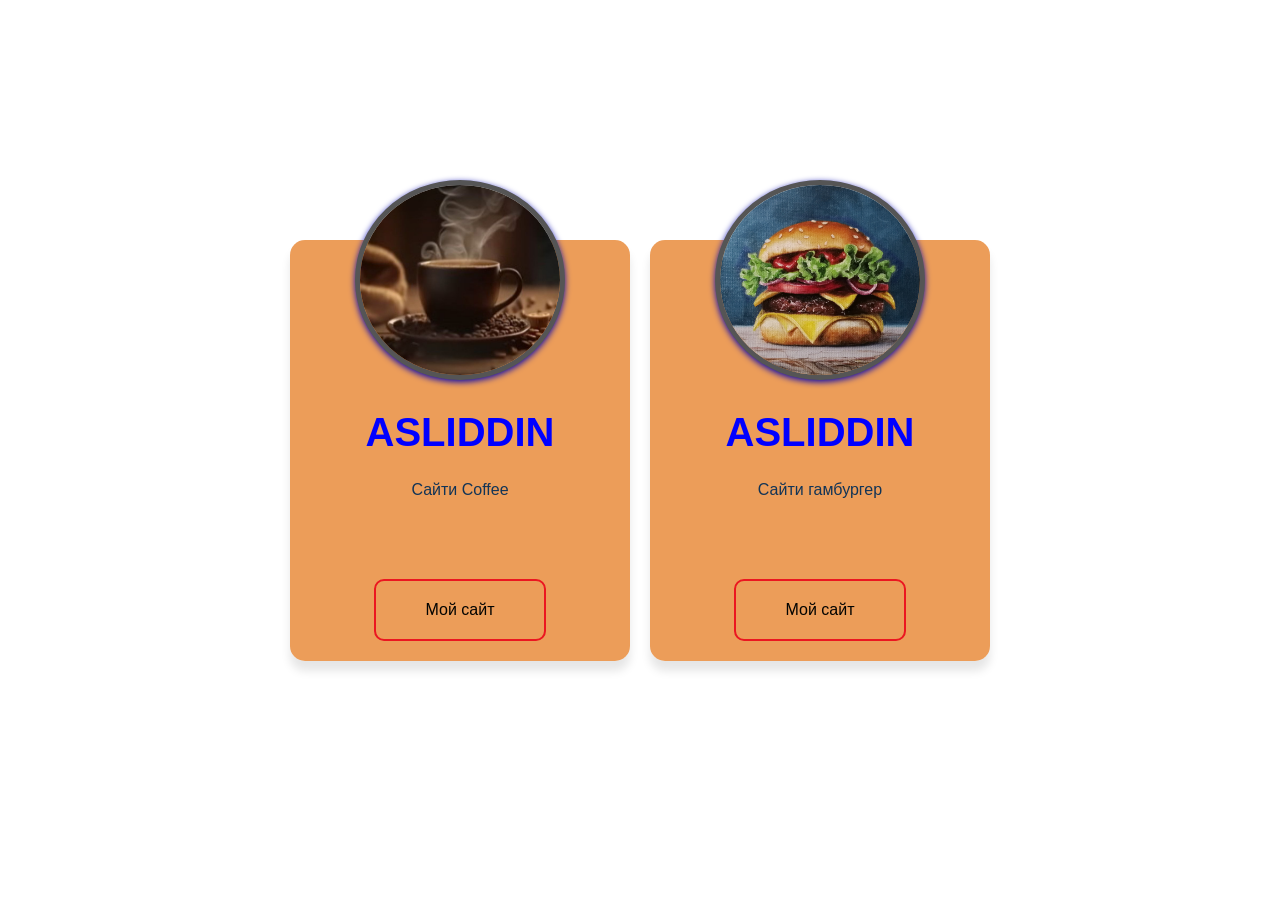
<file: Document.html.1.html>
<!DOCTYPE html>
<!-- saved from url=(0055)file:///C:/Users/User/Desktop/index.html%202/index.html -->
<html lang="en"><head><meta http-equiv="Content-Type" content="text/html; charset=UTF-8">
    
    <meta name="viewport" content="width=device-width, initial-scale=1.0">
    <title>Document</title>
    <link rel="stylesheet" href="./Document.html.1_files/style.css">
</head>
<body>
    <div class="card">
    <img src="./Document.html.1_files/photo_2025-12-19_20-51-54.jpg" alt="Здесь должно быть фото" class="avatar">
    <h1 class="name">ASLIDDIN</h1>
    <p class="bio">Сайти Coffee</p>
    <a href="file:///C:/Users/User/Desktop/index.html%202/Coffee%20Website%20_%20CodingNepal.html" class="link">Мой сайт</a>
    </div>



     <div class="card">
    <img src="./Document.html.1_files/15805117_11.jpg" alt="Здесь должно быть фото" class="avatar">
    <h1 class="name">ASLIDDIN</h1>
    <p class="bio">Сайти гамбургер</p>
    <a href="file:///C:/Users/User/Desktop/index.html%202/Burger%20Landing%202.html" class="link">Мой сайт</a>
    </div>

</body></html>
</file>
<file: Document.html.1_files/style.css>
body{
    display: flex;
    justify-content: center;
    align-items: center;
    min-height: 100vh;
    margin: 0;
    background: #fff;
    font-family: Arial, Helvetica, sans-serif;
}
.card{
    width: 300px;
    background: #e26c06a9;
    padding: 20px;
    border-radius: 15px;
    box-shadow: 0 10px 10px rgb(0, 0, 0, 0.1);
    text-align: center;
}
.avatar{
    width: 200px;
    height: 190px;
    object-fit: cover;
    border-radius: 50%;
    border: 5px solid #555;
    box-shadow: 0 2px 6px rgba(3, 3, 177, 0.984);
    margin: -80px auto 15px;
    display: block;
    background: #ddd;
}
.name{
    margin: 20px 0 5px;
    font-size: 40px;
    color: blue ;

}
.bio{
    color: #123456;
    margin-bottom: 80px;
}
.link{
    display: inline-block;
    padding: 20px 50px;
    text-decoration: none;
    border-radius: 10px;
    border: 2px solid #eb0518e0;
    color: #000201fc;
    transition: background-color 0.2, color 0.2;

}
.link:hover{
    background-color: #00000010;
    color: rgb(89, 43, 226);
}




body{
    display: flex;
    justify-content: center;
    align-items: center;
    min-height: 100vh;
    margin: 0;
    background: #fff;
    font-family: Arial, Helvetica, sans-serif;
}
.card{
    width: 300px;
    background: #e26c06a9;
    padding: 20px;
    border-radius: 15px;
    box-shadow: 0 10px 10px rgb(0, 0, 0, 0.1);
    text-align: center;
}
.avatar{
    width: 200px;
    height: 190px;
    object-fit: cover;
    border-radius: 50%;
    border: 5px solid #555;
    box-shadow: 0 2px 6px rgba(3, 3, 177, 0.984);
    margin: -80px auto 15px;
    display: block;
    background: #ddd;
}
.name{
    margin: 20px 0 5px;
    font-size: 40px;
    color: blue ;
    padding: 10px;

}
.bio{
    color: #123456;
    margin-bottom: 80px;
}
.link{
    display: inline-block;
    padding: 20px 50px;
    text-decoration: none;
    border-radius: 10px;
    border: 2px solid #eb0518e0;
    color: #000201fc;
    transition: background-color 0.2, color 0.2;

}
.link:hover{
    padding: 20px;
    background-color: #00000010;
    color: rgb(89, 43, 226);
}





body {
    gap: 20px;
}
</file>
